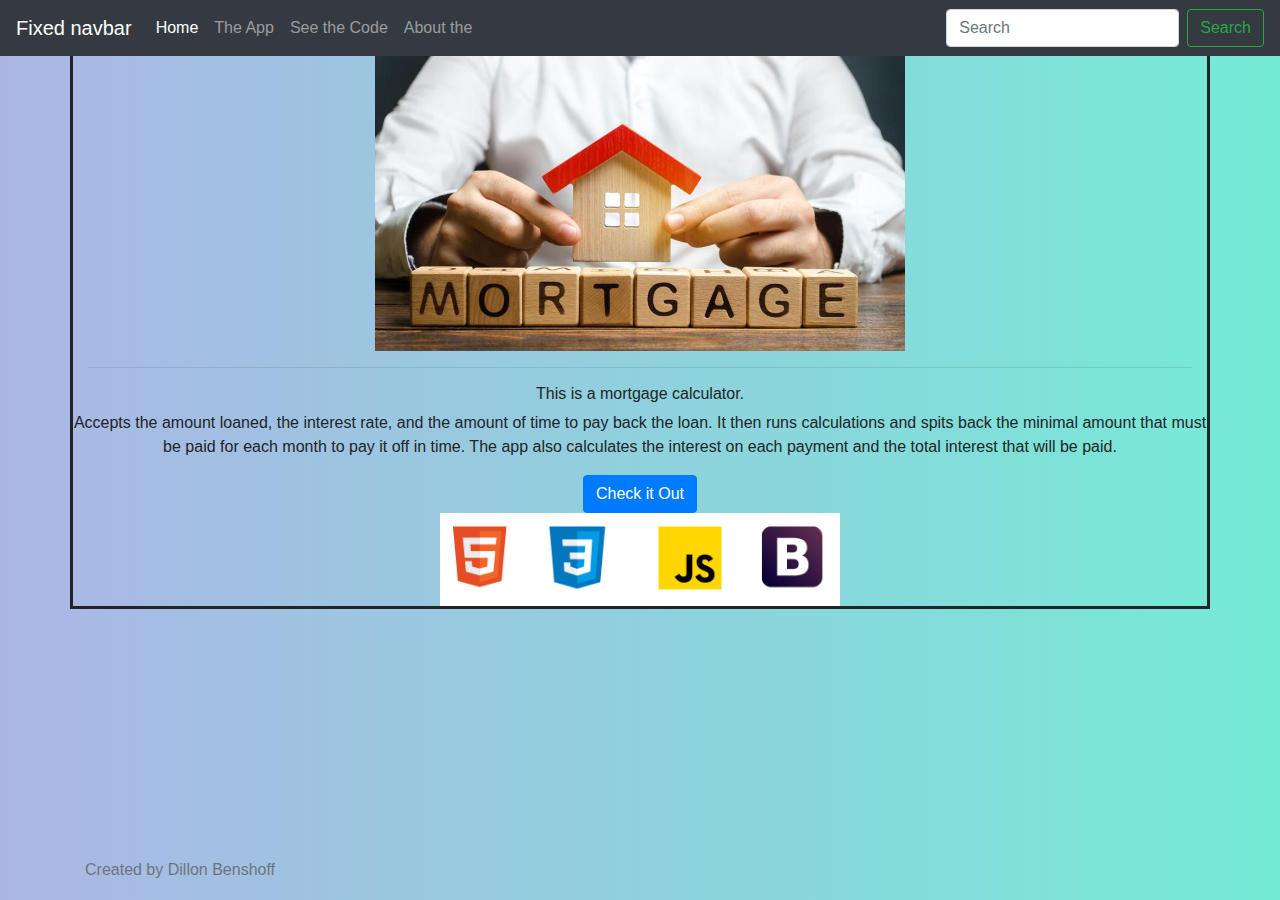
<file: index.html>
<!doctype html>
<html lang="en">

<head>
    <title>Challenge Template</title>
    <!-- Required meta tags -->
    <meta charset="utf-8">
    <meta name="viewport" content="width=device-width, initial-scale=1, shrink-to-fit=no">

    <!-- Bootstrap CSS -->
    <link rel="stylesheet" href="https://stackpath.bootstrapcdn.com/bootstrap/4.3.1/css/bootstrap.min.css"
        integrity="sha384-ggOyR0iXCbMQv3Xipma34MD+dH/1fQ784/j6cY/iJTQUOhcWr7x9JvoRxT2MZw1T" crossorigin="anonymous">
    <link rel="stylesheet" href="/css/site.css">
</head>

<body>
    <header>
        <!-- Fixed navbar -->
        <nav class="navbar navbar-expand-md navbar-dark fixed-top bg-dark">
            <a class="navbar-brand" href="#">Fixed navbar</a>
            <button class="navbar-toggler" type="button" data-toggle="collapse" data-target="#navbarCollapse"
                aria-controls="navbarCollapse" aria-expanded="false" aria-label="Toggle navigation">
                <span class="navbar-toggler-icon"></span>
            </button>
            <div class="collapse navbar-collapse" id="navbarCollapse">
                <ul class="navbar-nav mr-auto">
                    <li class="nav-item active">
                        <a class="nav-link" href="index.html">Home <span class="sr-only">(current)</span></a>
                    </li>
                    <li class="nav-item">
                        <a class="nav-link" href="app.html">The App</a>
                    </li>
                    <li class="nav-item">
                        <a class="nav-link" href="code.html">See the Code</a>
                    </li>
                    <li class="nav-item">
                        <a class="nav-link" href="https://www.linkedin.com/in/dillon-benshoff-5945a813b/"
                            target="_blank">About the</a>
                    </li>
                </ul>
                <form class="form-inline mt-2 mt-md-0">
                    <input class="form-control mr-sm-2" type="text" placeholder="Search" aria-label="Search">
                    <button class="btn btn-outline-success my-2 my-sm-0" type="submit">Search</button>
                </form>
            </div>
        </nav>
    </header>

    <!-- Begin page content -->
    <div class="container align-items-center pt-5">
        <div class="row justify-content-center">
            <img src="img/mortgage-bg.jpg" alt="taco-icon" id="Logo" class="responsive" height="300px">
        </div>
        <hr>
        <div class="row text-center justify-content-center">
            <h6>This is a mortgage calculator.</h6>
            <p>Accepts the amount loaned, the interest rate, and the amount of time to pay back the loan. It then runs
                calculations and spits
                back the minimal amount that must be paid for each month to pay it off in time.
                The app also calculates the interest on each payment and the total interest that will be paid.
            </p>

            <a class="btn btn-primary justify-content-center" href="code.html">Check it Out</a>
        </div>

        <div class="row justify-content-center">
            <img src="img/badges.png" alt="" width="400px">
        </div>

    </div>

    <footer class="footer">
        <div class="container">
            <span class="text-muted">Created by Dillon Benshoff</span>
        </div>
    </footer>
    <!-- Optional JavaScript -->
    <!-- jQuery first, then Popper.js, then Bootstrap JS -->
    <script src="https://code.jquery.com/jquery-3.3.1.slim.min.js"
        integrity="sha384-q8i/X+965DzO0rT7abK41JStQIAqVgRVzpbzo5smXKp4YfRvH+8abtTE1Pi6jizo" crossorigin="anonymous">
    </script>
    <script src="https://cdnjs.cloudflare.com/ajax/libs/popper.js/1.14.7/umd/popper.min.js"
        integrity="sha384-UO2eT0CpHqdSJQ6hJty5KVphtPhzWj9WO1clHTMGa3JDZwrnQq4sF86dIHNDz0W1" crossorigin="anonymous">
    </script>
    <script src="https://stackpath.bootstrapcdn.com/bootstrap/4.3.1/js/bootstrap.min.js"
        integrity="sha384-JjSmVgyd0p3pXB1rRibZUAYoIIy6OrQ6VrjIEaFf/nJGzIxFDsf4x0xIM+B07jRM" crossorigin="anonymous">
    </script>


</body>

</html>
</file>
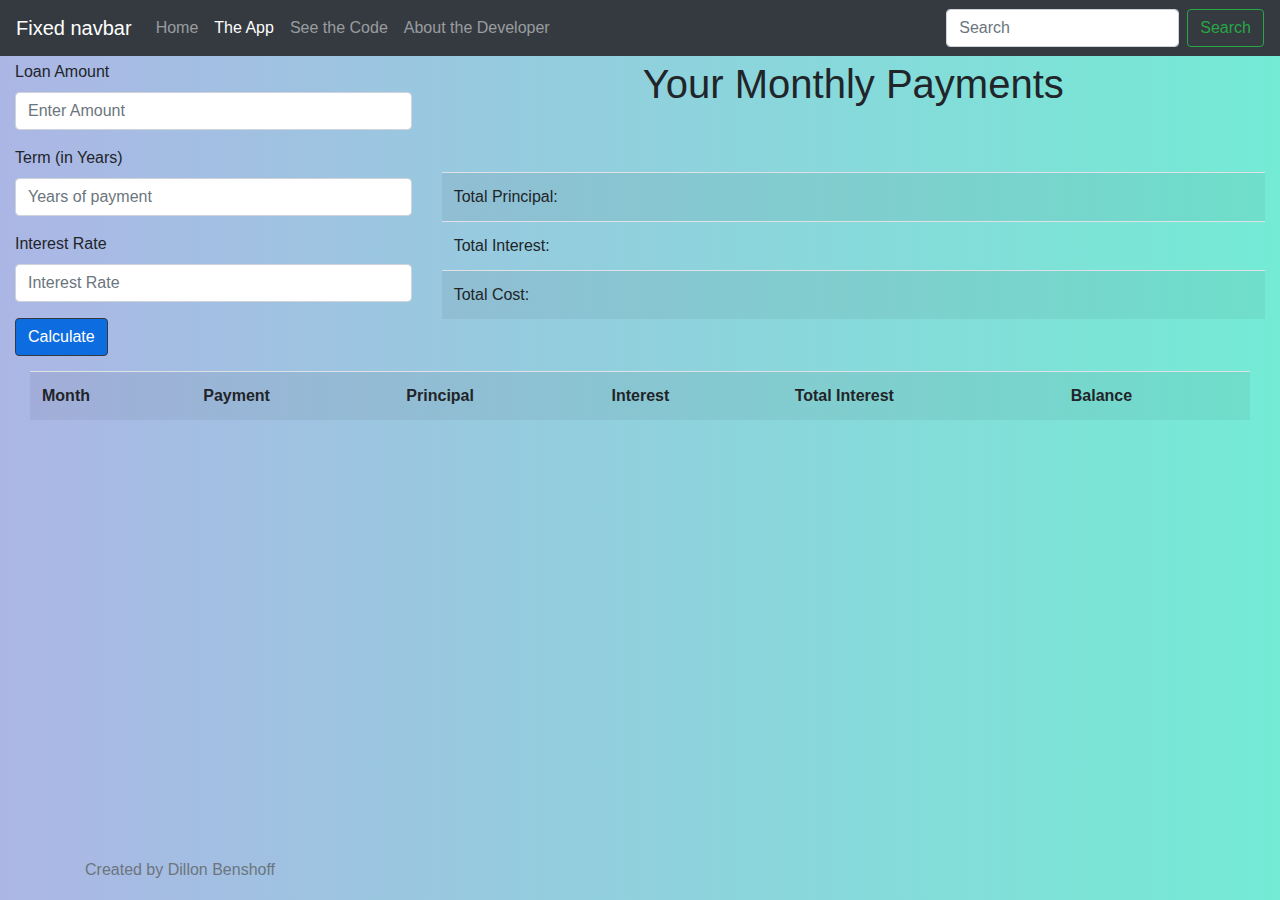
<file: app.html>
<!doctype html>
<html lang="en">

<head>
    <title>Challenge Template</title>
    <!-- Required meta tags -->
    <meta charset="utf-8">
    <meta name="viewport" content="width=device-width, initial-scale=1, shrink-to-fit=no">

    <!-- Bootstrap CSS -->
    <link rel="stylesheet" href="https://stackpath.bootstrapcdn.com/bootstrap/4.3.1/css/bootstrap.min.css"
        integrity="sha384-ggOyR0iXCbMQv3Xipma34MD+dH/1fQ784/j6cY/iJTQUOhcWr7x9JvoRxT2MZw1T" crossorigin="anonymous">
    <link rel="stylesheet" href="/css/site.css">
</head>

<body>
    <header>
        <!-- Fixed navbar -->
        <nav class="navbar navbar-expand-md navbar-dark fixed-top bg-dark">
            <a class="navbar-brand" href="#">Fixed navbar</a>
            <button class="navbar-toggler" type="button" data-toggle="collapse" data-target="#navbarCollapse"
                aria-controls="navbarCollapse" aria-expanded="false" aria-label="Toggle navigation">
                <span class="navbar-toggler-icon"></span>
            </button>
            <div class="collapse navbar-collapse" id="navbarCollapse">
                <ul class="navbar-nav mr-auto">
                    <li class="nav-item">
                        <a class="nav-link" href="index.html">Home</a>
                    </li>
                    <li class="nav-item active">
                        <a class="nav-link" href="app.html">The App <span class="sr-only">(current)</span></a>
                    </li>
                    <li class="nav-item">
                        <a class="nav-link" href="code.html">See the Code</a>
                    </li>
                    <li class="nav-item">
                        <a class="nav-link" href="https://www.linkedin.com/in/dillon-benshoff-5945a813b/">About the
                            Developer</a>
                    </li>
                </ul>
                <form class="form-inline mt-2 mt-md-0">
                    <input class="form-control mr-sm-2" type="text" placeholder="Search" aria-label="Search">
                    <button class="btn btn-outline-success my-2 my-sm-0" type="submit">Search</button>
                </form>
            </div>
        </nav>
    </header>

    <!-- Begin page content -->
    <div class="container-fluid">
        <div class="row" id="r1">
            <div class="col-lg-4" id="r1c1">
                <div class="mortContainer">
                    <div class="form-group">
                        <label form="loanAmount">Loan Amount</label>
                        <input type="text" class="form-control" id="loanAmount" placeholder="Enter Amount">
                    </div>
                    <div class="form-group">
                        <label form="term">Term (in Years)</label>
                        <input type="text" class="form-control" id="term" placeholder="Years of payment">
                    </div>
                    <div class="form-group">
                        <label form="intRate">Interest Rate</label>
                        <input type="text" class="form-control" id="intRate" placeholder="Interest Rate">
                    </div>
                    <button type="button" class="btn btn-dark" style="background-color: #0D6DE0"
                        onclick="buildPaymentSchedule()">
                        Calculate
                    </button>
                </div>
            </div>
            <div class="col-lg-8" id="r1c2">
                <div class="mortContainer">
                    <h1 style="text-align: center;">Your Monthly Payments</h1>
                    <br><br>
                    <h2 style="text-align: center;" id="mPay"></h2>
                    <table class="table table-striped">
                        <tr>
                            <td>Total Principal:</td>
                            <td id="princ"></td>
                        </tr>
                        <tr>
                            <td>Total Interest:</td>
                            <td id="inter"></td>
                        </tr>
                        <tr>
                            <td>Total Cost:</td>
                            <td id="cost"></td>
                        </tr>
                    </table>
                </div>
            </div>
        </div>
        <div class="row" id="r2">
            <div class="col" id="r2c1">
                <div class="container-fluid">
                    <table class="table table-striped" id="mortData">
                        <thread class="thead-dark">
                            <tr>
                                <th>Month</th>
                                <th>Payment</th>
                                <th>Principal</th>
                                <th>Interest</th>
                                <th>Total Interest</th>
                                <th>Balance</th>
                            </tr>
                        </thread>
                        <tbody id="mortBody">
                            <!-- Data Goes Here-->
                        </tbody>
                    </table>
                </div>
            </div>
        </div>
    </div>

    <template id="mortData-Template">
        <tr>
            <td id="month"></td>
            <td id="payment"></td>
            <td id="principal"></td>
            <td id="interest"></td>
            <td id="totalInterest"></td>
            <td id="balance"></td>
        </tr>
    </template>

    <footer class="footer">
        <div class="container">
            <span class="text-muted">Created by Dillon Benshoff</span>
        </div>
    </footer>

    <!-- Optional JavaScript -->
    <!-- jQuery first, then Popper.js, then Bootstrap JS -->
    <script src="https://code.jquery.com/jquery-3.3.1.slim.min.js"
        integrity="sha384-q8i/X+965DzO0rT7abK41JStQIAqVgRVzpbzo5smXKp4YfRvH+8abtTE1Pi6jizo" crossorigin="anonymous">
    </script>
    <script src="https://cdnjs.cloudflare.com/ajax/libs/popper.js/1.14.7/umd/popper.min.js"
        integrity="sha384-UO2eT0CpHqdSJQ6hJty5KVphtPhzWj9WO1clHTMGa3JDZwrnQq4sF86dIHNDz0W1" crossorigin="anonymous">
    </script>
    <script src="https://stackpath.bootstrapcdn.com/bootstrap/4.3.1/js/bootstrap.min.js"
        integrity="sha384-JjSmVgyd0p3pXB1rRibZUAYoIIy6OrQ6VrjIEaFf/nJGzIxFDsf4x0xIM+B07jRM" crossorigin="anonymous">
    </script>
    <script src="/js/site.js"></script>
</body>

</html>
</file>
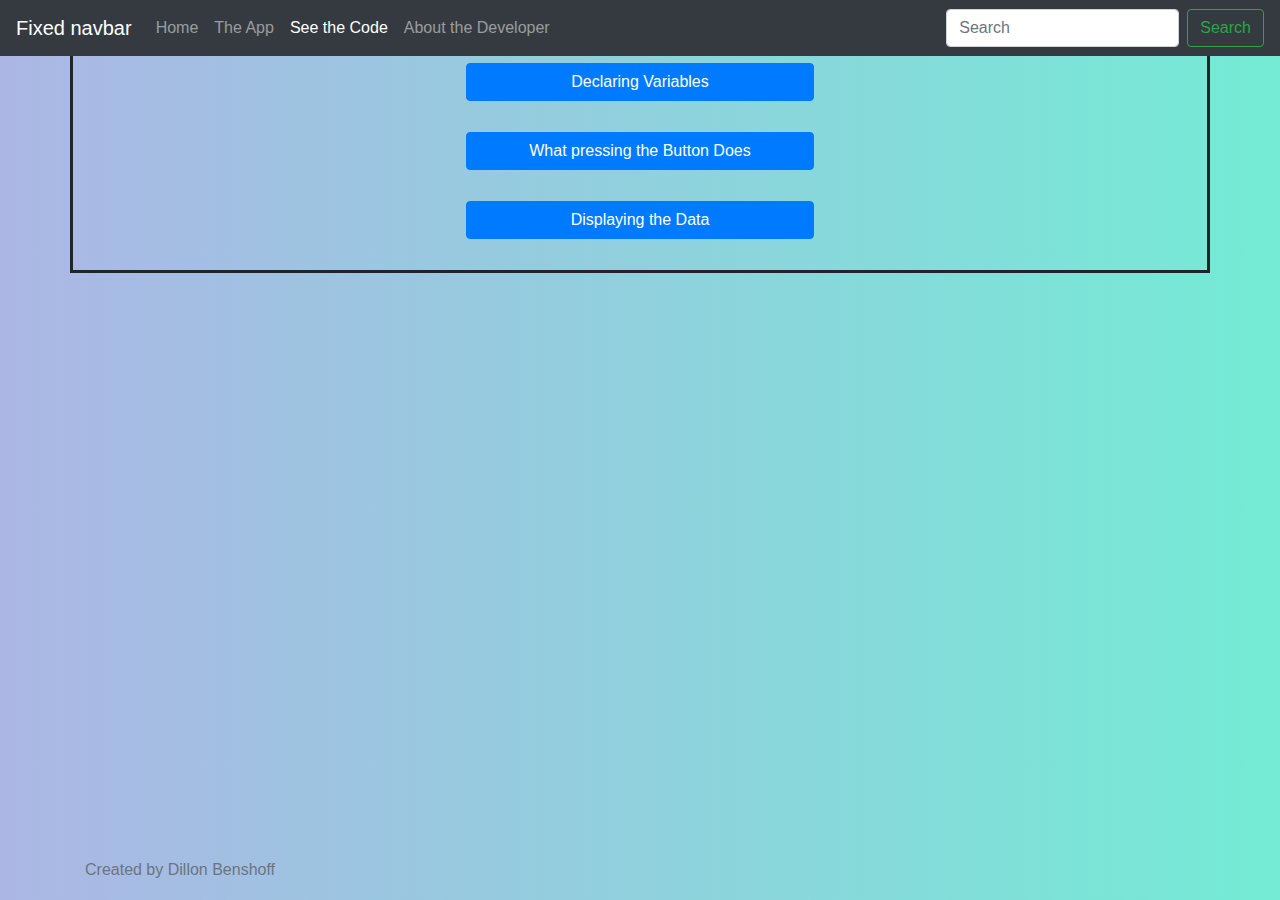
<file: code.html>
<!doctype html>
<html lang="en">

<head>
    <title>Challenge Template</title>
    <!-- Required meta tags -->
    <meta charset="utf-8">
    <meta name="viewport" content="width=device-width, initial-scale=1, shrink-to-fit=no">

    <!-- Bootstrap CSS -->
    <link rel="stylesheet" href="https://stackpath.bootstrapcdn.com/bootstrap/4.3.1/css/bootstrap.min.css"
        integrity="sha384-ggOyR0iXCbMQv3Xipma34MD+dH/1fQ784/j6cY/iJTQUOhcWr7x9JvoRxT2MZw1T" crossorigin="anonymous">
    <link rel="stylesheet" href="/css/site.css">
    <link rel="stylesheet" href="/css/prism-Coy.css">
</head>

<body>
    <nav class="navbar navbar-expand-md navbar-dark fixed-top bg-dark">
        <a class="navbar-brand" href="#">Fixed navbar</a>
        <button class="navbar-toggler" type="button" data-toggle="collapse" data-target="#navbarCollapse"
            aria-controls="navbarCollapse" aria-expanded="false" aria-label="Toggle navigation">
            <span class="navbar-toggler-icon"></span>
        </button>
        <div class="collapse navbar-collapse" id="navbarCollapse">
            <ul class="navbar-nav mr-auto">
                <li class="nav-item">
                    <a class="nav-link" href="index.html">Home</a>
                </li>
                <li class="nav-item">
                    <a class="nav-link" href="app.html">The App</a>
                </li>
                <li class="nav-item active">
                    <a class="nav-link" href="code.html">See the Code<span class="sr-only">(current)</span></a>
                </li>
                <li class="nav-item">
                    <a class="nav-link" href="https://www.linkedin.com/in/dillon-benshoff-5945a813b/">About the
                        Developer</a>
                </li>
            </ul>
            <form class="form-inline mt-2 mt-md-0">
                <input class="form-control mr-sm-2" type="text" placeholder="Search" aria-label="Search">
                <button class="btn btn-outline-success my-2 my-sm-0" type="submit">Search</button>
            </form>
        </div>
    </nav>
    </header>

    <!-- Begin page content -->
    <main role="main" class="container">
        <div class="row" id="r1">
            <div class="col-12 col-lg-4 offset-lg-4 text-center" id="r1c1" style="text-align: center;">
                <p>
                    <a class="btn btn-primary btn-block" data-toggle="collapse" href="#function1" role="button"
                        aria-expanded="false" aria-controls="collapseExample">
                        Declaring Variables
                    </a>
                </p>
                <div class="collapse" id="function1">
                    <div class="card card-body">
                        <pre class="line-numbers"><code class="language-javascript">// getting the data
let balance = parseInt(document.getElementById("loanAmount").value);
let payTime = parseInt(document.getElementById("term").value) * 12;
let intRate = parseInt(document.getElementById("intRate").value);

//declaring needed variables
let monthPay = 0;
let totPrin = 0;
let paymentArray = [{
    month: "",
    payment: "",
    principal: "",
    interest: "",
    totalInterest: "",
    balance: "",
}];
}</code>
                </pre>
                    </div>
                </div>
            </div>
        </div>
        <div class="row" id="r2">
            <div class="col-12 col-lg-4 offset-lg-4 text-center" id="r1c1" style="text-align: center;">
                <p>
                    <a class="btn btn-primary btn-block" data-toggle="collapse" href="#function2" role="button"
                        aria-expanded="false" aria-controls="collapseExample">
                        What pressing the Button Does
                    </a>
                </p>
                <div class="collapse" id="function2">
                    <div class="card card-body">
                        <pre class="line-numbers"><code class="language-javascript">//activates when the user clicks the button
function buildPaymentSchedule() {
    let totalInterPaid = 0;
    let payMonth = paymentArray;
    let remBal = balance;
    let counter = 1;
    monthPay = (balance) * (intRate / 1200) / (1 - Math.pow((1 + intRate / 1200), -payTime));

    //loop through and populate the Payment Array with all the info for each monthly payment
    for (let i = 0; i < payTime; i++) {
        //do the required math to find interest and balance for each monthly payment
        var obj = {};
        let interPay = calcInterest(remBal, intRate) / 1200;
        let prinPay = monthPay - interPay;
        totalInterPaid = totalInterPaid + interPay;
        totPrin += prinPay;
        remBal = remBal - prinPay;

        //push the calulated info into each row/month using "obj"
        obj['month'] = counter.toLocaleString();
        obj["payment"] = monthPay.toFixed(2).toLocaleString();
        obj["principal"] = prinPay.toFixed(2).toLocaleString();
        obj["interest"] = interPay.toFixed(2).toLocaleString();
        obj["totalInterest"] = totalInterPaid.toFixed(2).toLocaleString();
        obj["balance"] = remBal.toFixed(2).toLocaleString();

        payMonth.push(obj);

        localStorage.setItem("payArray", JSON.stringify(payMonth))

        counter++;
    }
    paymentArray.shift();
    displayData(paymentArray);
}

function calcInterest(balance, rate) {
    return balance * rate
}</code>
                </pre>
                    </div>
                </div>
            </div>
        </div>
        <div class="row" id="r3">
            <div class="col-12 col-lg-4 offset-lg-4 text-center" id="r1c1" style="text-align: center;">
                <p>
                    <a class="btn btn-primary btn-block" data-toggle="collapse" href="#function4" role="button"
                        aria-expanded="false" aria-controls="collapseExample">
                        Displaying the Data
                    </a>
                </p>
                <div class="collapse" id="function3">
                    <div class="card card-body">
                        <pre class="line-numbers"><code class="language-javascript">//Display the data that is already in the Payment Array
function displayData(payArray) {
    //assign a value to the big "Monthly Payment" header in the calculator
    document.getElementById("mPay").textContent = "$" + monthPay.toLocaleString();

    //acquire the need HTML elements that will be written to
    const template = document.getElementById("mortData-Template");
    const mortBody = document.getElementById("mortBody");
    mortBody.innerHTML = "";
    //let totalInterPaid = 0;

    let curMonth = JSON.parse(localStorage.getItem("payArray")) || [];

    //make sure there actually is something in Payment Array
    if (curMonth.length == 0) {
        curMonth = payArray;
        localStorage.setItem("payArray", JSON.stringify(curMonth));
    }

    //Loop through the Payment Array and write it to the Data Template month by month
    for (var i = 1; i <= payArray.length; i++) {
        const monthRow = document.importNode(template.content, true);

        monthRow.getElementById("month").textContent = curMonth[i].month.toLocaleString();
        monthRow.getElementById("payment").textContent = "$" + curMonth[i].payment.toLocaleString();
        monthRow.getElementById("principal").textContent = "$" + curMonth[i].principal.toLocaleString();
        monthRow.getElementById("interest").textContent = "$" + curMonth[i].interest.toLocaleString();
        monthRow.getElementById("totalInterest").textContent = "$" + (curMonth[i].totalInterest).toLocaleString();
        monthRow.getElementById("balance").textContent = "$" + (Math.abs(parseFloat(curMonth[i].balance))).toLocaleString();

        mortBody.appendChild(monthRow);
    }
    let totalInterPaid = payArray[payArray.length - 1].totalInterest;

    //write the stats
    document.getElementById("princ").textContent = "$" + totPrin.toFixed(2).toLocaleLowerCase();
    document.getElementById("inter").textContent = "$" + parseFloat(totalInterPaid).toFixed(2);
    document.getElementById("cost").textContent = "$" + (totPrin + parseFloat(totalInterPaid)).toFixed(2).toLocaleLowerCase();
}</code>
                </pre>
                    </div>
                </div>
            </div>
        </div>
    </main>

    <footer class="footer">
        <div class="container">
            <span class="text-muted">Created by Dillon Benshoff</span>
        </div>
    </footer>

    <!-- Optional JavaScript -->
    <!-- jQuery first, then Popper.js, then Bootstrap JS -->
    <script src="https://code.jquery.com/jquery-3.3.1.slim.min.js"
        integrity="sha384-q8i/X+965DzO0rT7abK41JStQIAqVgRVzpbzo5smXKp4YfRvH+8abtTE1Pi6jizo" crossorigin="anonymous">
    </script>
    <script src="https://cdnjs.cloudflare.com/ajax/libs/popper.js/1.14.7/umd/popper.min.js"
        integrity="sha384-UO2eT0CpHqdSJQ6hJty5KVphtPhzWj9WO1clHTMGa3JDZwrnQq4sF86dIHNDz0W1" crossorigin="anonymous">
    </script>
    <script src="https://stackpath.bootstrapcdn.com/bootstrap/4.3.1/js/bootstrap.min.js"
        integrity="sha384-JjSmVgyd0p3pXB1rRibZUAYoIIy6OrQ6VrjIEaFf/nJGzIxFDsf4x0xIM+B07jRM" crossorigin="anonymous">
    </script>
    <script src="js/prism-Coy.js"></script>
</body>

</html>
</file>
<file: css/site.css>
html {
    position: relative;
    min-height: 100%;
}

body {
    /* Margin bottom by footer height */
    margin-bottom: 60px;
    background: #74ebd5;
    /* fallback for old browsers */
    background: -webkit-linear-gradient(to right, #ACB6E5, #74ebd5);
    /* Chrome 10-25, Safari 5.1-6 */
    background: linear-gradient(to right, #ACB6E5, #74ebd5);
    /* W3C, IE 10+/ Edge, Firefox 16+, Chrome 26+, Opera 12+, Safari 7+ */
}

.footer {
    position: absolute;
    bottom: 0;
    width: 100%;
    /* Set the fixed height of the footer here */
    height: 60px;
    line-height: 60px;
    /* Vertically center the text there */
    background: #74ebd5;
    /* fallback for old browsers */
    background: -webkit-linear-gradient(to right, #ACB6E5, #74ebd5);
    /* Chrome 10-25, Safari 5.1-6 */
    background: linear-gradient(to right, #ACB6E5, #74ebd5);
    /* W3C, IE 10+/ Edge, Firefox 16+, Chrome 26+, Opera 12+, Safari 7+ */

}


/* Custom page CSS
  -------------------------------------------------- */
/* Not required for template or sticky footer method. */

body>.container {
    padding: 60px 15px 0px;
    border: solid;
}

.dogContainer {
    margin-top: 40px;
}

.mortContainer {
    margin-top: 60px;
}

.footer>.container {
    padding-right: 15px;
    padding-left: 15px;
}

code {
    font-size: 80%;
}

.row>div {
    margin-bottom: 15px;
}

.content {
    min-height: 300px;
    background: #dbdfe5;
}

.content.bg-alt {
    background: #b4bac0;
}

.sidebar-top {
    min-height: 140px;
    background: #dbdfe7;
}

.sidebar-bottom {
    min-height: 145px;
    background: #7e8aa0;
    margin-bottom: -15px;
}

.sidebar,
.content {
    min-height: 300px;
}

.content-top {
    min-height: 160px;
    background: #b4bac0;
}

.content-bottom {
    min-height: 125px;
    background: #7e8aa0;
    margin-bottom: -15px;
}

.content-bottom.bg-alt {
    background: #9ca5b6;
}

@media (max-width: 991px) {
    .content-bottom {
        margin-bottom: 15px;
    }

    .content-bottom.bg-alt {
        margin-bottom: -15px;
    }
}

.intro {
    background: #7e8aa0;
    min-height: 250px;
}

.section {
    min-height: 150px;
    background: #dbdfe5;
}

.section.bg-alt {
    background: #b4bac0;
}
</file>
<file: css/prism-Coy.css>
/* PrismJS 1.23.0
https://prismjs.com/download.html#themes=prism-coy&languages=markup+css+clike+javascript&plugins=line-highlight+line-numbers */
/**
 * prism.js Coy theme for JavaScript, CoffeeScript, CSS and HTML
 * Based on https://github.com/tshedor/workshop-wp-theme (Example: http://workshop.kansan.com/category/sessions/basics or http://workshop.timshedor.com/category/sessions/basics);
 * @author Tim  Shedor
 */

code[class*="language-"],
pre[class*="language-"] {
	color: black;
	background: none;
	font-family: Consolas, Monaco, 'Andale Mono', 'Ubuntu Mono', monospace;
	font-size: 1em;
	text-align: left;
	white-space: pre;
	word-spacing: normal;
	word-break: normal;
	word-wrap: normal;
	line-height: 1.5;

	-moz-tab-size: 4;
	-o-tab-size: 4;
	tab-size: 4;

	-webkit-hyphens: none;
	-moz-hyphens: none;
	-ms-hyphens: none;
	hyphens: none;
}

/* Code blocks */
pre[class*="language-"] {
	position: relative;
	margin: .5em 0;
	overflow: visible;
	padding: 0;
}
pre[class*="language-"]>code {
	position: relative;
	border-left: 10px solid #358ccb;
	box-shadow: -1px 0px 0px 0px #358ccb, 0px 0px 0px 1px #dfdfdf;
	background-color: #fdfdfd;
	background-image: linear-gradient(transparent 50%, rgba(69, 142, 209, 0.04) 50%);
	background-size: 3em 3em;
	background-origin: content-box;
	background-attachment: local;
}

code[class*="language-"] {
	max-height: inherit;
	height: inherit;
	padding: 0 1em;
	display: block;
	overflow: auto;
}

/* Margin bottom to accommodate shadow */
:not(pre) > code[class*="language-"],
pre[class*="language-"] {
	background-color: #fdfdfd;
	-webkit-box-sizing: border-box;
	-moz-box-sizing: border-box;
	box-sizing: border-box;
	margin-bottom: 1em;
}

/* Inline code */
:not(pre) > code[class*="language-"] {
	position: relative;
	padding: .2em;
	border-radius: 0.3em;
	color: #c92c2c;
	border: 1px solid rgba(0, 0, 0, 0.1);
	display: inline;
	white-space: normal;
}

pre[class*="language-"]:before,
pre[class*="language-"]:after {
	content: '';
	z-index: -2;
	display: block;
	position: absolute;
	bottom: 0.75em;
	left: 0.18em;
	width: 40%;
	height: 20%;
	max-height: 13em;
	box-shadow: 0px 13px 8px #979797;
	-webkit-transform: rotate(-2deg);
	-moz-transform: rotate(-2deg);
	-ms-transform: rotate(-2deg);
	-o-transform: rotate(-2deg);
	transform: rotate(-2deg);
}

pre[class*="language-"]:after {
	right: 0.75em;
	left: auto;
	-webkit-transform: rotate(2deg);
	-moz-transform: rotate(2deg);
	-ms-transform: rotate(2deg);
	-o-transform: rotate(2deg);
	transform: rotate(2deg);
}

.token.comment,
.token.block-comment,
.token.prolog,
.token.doctype,
.token.cdata {
	color: #7D8B99;
}

.token.punctuation {
	color: #5F6364;
}

.token.property,
.token.tag,
.token.boolean,
.token.number,
.token.function-name,
.token.constant,
.token.symbol,
.token.deleted {
	color: #c92c2c;
}

.token.selector,
.token.attr-name,
.token.string,
.token.char,
.token.function,
.token.builtin,
.token.inserted {
	color: #2f9c0a;
}

.token.operator,
.token.entity,
.token.url,
.token.variable {
	color: #a67f59;
	background: rgba(255, 255, 255, 0.5);
}

.token.atrule,
.token.attr-value,
.token.keyword,
.token.class-name {
	color: #1990b8;
}

.token.regex,
.token.important {
	color: #e90;
}

.language-css .token.string,
.style .token.string {
	color: #a67f59;
	background: rgba(255, 255, 255, 0.5);
}

.token.important {
	font-weight: normal;
}

.token.bold {
	font-weight: bold;
}
.token.italic {
	font-style: italic;
}

.token.entity {
	cursor: help;
}

.token.namespace {
	opacity: .7;
}

@media screen and (max-width: 767px) {
	pre[class*="language-"]:before,
	pre[class*="language-"]:after {
		bottom: 14px;
		box-shadow: none;
	}

}

/* Plugin styles: Line Numbers */
pre[class*="language-"].line-numbers.line-numbers {
	padding-left: 0;
}

pre[class*="language-"].line-numbers.line-numbers code {
	padding-left: 3.8em;
}

pre[class*="language-"].line-numbers.line-numbers .line-numbers-rows {
	left: 0;
}

/* Plugin styles: Line Highlight */
pre[class*="language-"][data-line] {
	padding-top: 0;
	padding-bottom: 0;
	padding-left: 0;
}
pre[data-line] code {
	position: relative;
	padding-left: 4em;
}
pre .line-highlight {
	margin-top: 0;
}

pre[data-line] {
	position: relative;
	padding: 1em 0 1em 3em;
}

.line-highlight {
	position: absolute;
	left: 0;
	right: 0;
	padding: inherit 0;
	margin-top: 1em; /* Same as .prism’s padding-top */

	background: hsla(24, 20%, 50%,.08);
	background: linear-gradient(to right, hsla(24, 20%, 50%,.1) 70%, hsla(24, 20%, 50%,0));

	pointer-events: none;

	line-height: inherit;
	white-space: pre;
}

@media print {
	.line-highlight {
		/*
		 * This will prevent browsers from replacing the background color with white.
		 * It's necessary because the element is layered on top of the displayed code.
		 */
		-webkit-print-color-adjust: exact;
		color-adjust: exact;
	}
}

	.line-highlight:before,
	.line-highlight[data-end]:after {
		content: attr(data-start);
		position: absolute;
		top: .4em;
		left: .6em;
		min-width: 1em;
		padding: 0 .5em;
		background-color: hsla(24, 20%, 50%,.4);
		color: hsl(24, 20%, 95%);
		font: bold 65%/1.5 sans-serif;
		text-align: center;
		vertical-align: .3em;
		border-radius: 999px;
		text-shadow: none;
		box-shadow: 0 1px white;
	}

	.line-highlight[data-end]:after {
		content: attr(data-end);
		top: auto;
		bottom: .4em;
	}

.line-numbers .line-highlight:before,
.line-numbers .line-highlight:after {
	content: none;
}

pre[id].linkable-line-numbers span.line-numbers-rows {
	pointer-events: all;
}
pre[id].linkable-line-numbers span.line-numbers-rows > span:before {
	cursor: pointer;
}
pre[id].linkable-line-numbers span.line-numbers-rows > span:hover:before {
	background-color: rgba(128, 128, 128, .2);
}

pre[class*="language-"].line-numbers {
	position: relative;
	padding-left: 3.8em;
	counter-reset: linenumber;
}

pre[class*="language-"].line-numbers > code {
	position: relative;
	white-space: inherit;
}

.line-numbers .line-numbers-rows {
	position: absolute;
	pointer-events: none;
	top: 0;
	font-size: 100%;
	left: -3.8em;
	width: 3em; /* works for line-numbers below 1000 lines */
	letter-spacing: -1px;
	border-right: 1px solid #999;

	-webkit-user-select: none;
	-moz-user-select: none;
	-ms-user-select: none;
	user-select: none;

}

	.line-numbers-rows > span {
		display: block;
		counter-increment: linenumber;
	}

		.line-numbers-rows > span:before {
			content: counter(linenumber);
			color: #999;
			display: block;
			padding-right: 0.8em;
			text-align: right;
		}
</file>
